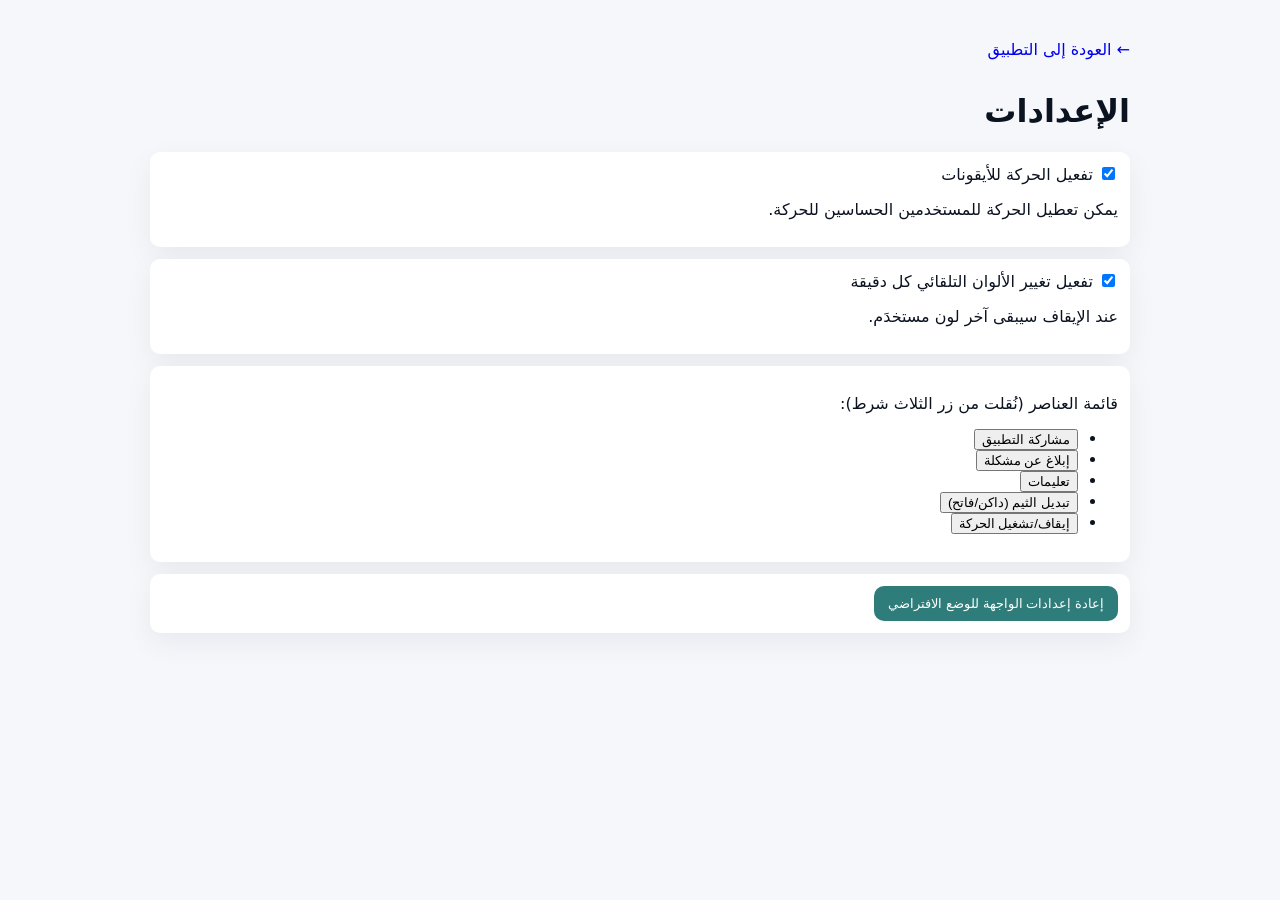
<file: settings.html>
<!doctype html>
<html lang="ar">
<head>
  <meta charset="utf-8" />
  <meta name="viewport" content="width=device-width,initial-scale=1" />
  <title>فلاش — الإعدادات</title>
  <link rel="stylesheet" href="assets/icon-animations.css">
  <style>
    body{font-family:system-ui, "Segoe UI", Roboto, Arial; direction:rtl;background:#f5f7fb;color:#0b1220;padding:16px}
    .container{max-width:980px;margin:16px auto}
    .setting-item{background:#fff;padding:12px;border-radius:10px;margin-bottom:12px;box-shadow:0 10px 30px rgba(11,18,32,0.06)}
    .primary{background:#2e7d7a;color:#fff;padding:10px 14px;border-radius:10px;border:none;cursor:pointer}
    a.back{display:inline-block;margin-bottom:12px;text-decoration:none}
  </style>
</head>
<body>
  <div class="container">
    <a class="back" href="index.html">← العودة إلى التطبيق</a>
    <h1>الإعدادات</h1>

    <section class="setting-item">
      <label><input type="checkbox" id="toggleAnimation"> تفعيل الحركة للأيقونات</label>
      <p class="hint">يمكن تعطيل الحركة للمستخدمين الحساسين للحركة.</p>
    </section>

    <section class="setting-item">
      <label><input type="checkbox" id="toggleColorCycle" checked> تفعيل تغيير الألوان التلقائي كل دقيقة</label>
      <p class="hint">عند الإيقاف سيبقى آخر لون مستخدَم.</p>
    </section>

    <section class="setting-item">
      <p>قائمة العناصر (نُقلت من زر الثلاث شرط):</p>
      <ul id="movedMenu"></ul>
    </section>

    <section class="setting-item">
      <button id="resetPrefs" class="primary">إعادة إعدادات الواجهة للوضع الافتراضي</button>
    </section>

  </div>
  <script src="assets/icon-animations.js"></script>
</body>
</html>
</file>
<file: assets/icon-animations.css>
/* assets/icon-animations.css */
:root{ --icon-color: #6aa0d6; }

.icon-animated{ transition: transform 800ms ease, color 800ms ease, box-shadow 800ms ease; }
@keyframes floaty { 0%{ transform: translateY(0) rotate(-1deg);} 50%{ transform: translateY(-8px) rotate(1deg);} 100%{ transform: translateY(0) rotate(-1deg);} }
@media (prefers-reduced-motion: no-preference){ .icon-animated.animated{ animation: floaty 6s ease-in-out infinite; } }

/* hide the old three-dots/hamburger if any */
.sidebar-toggle{ display:none !important; }
</file>
